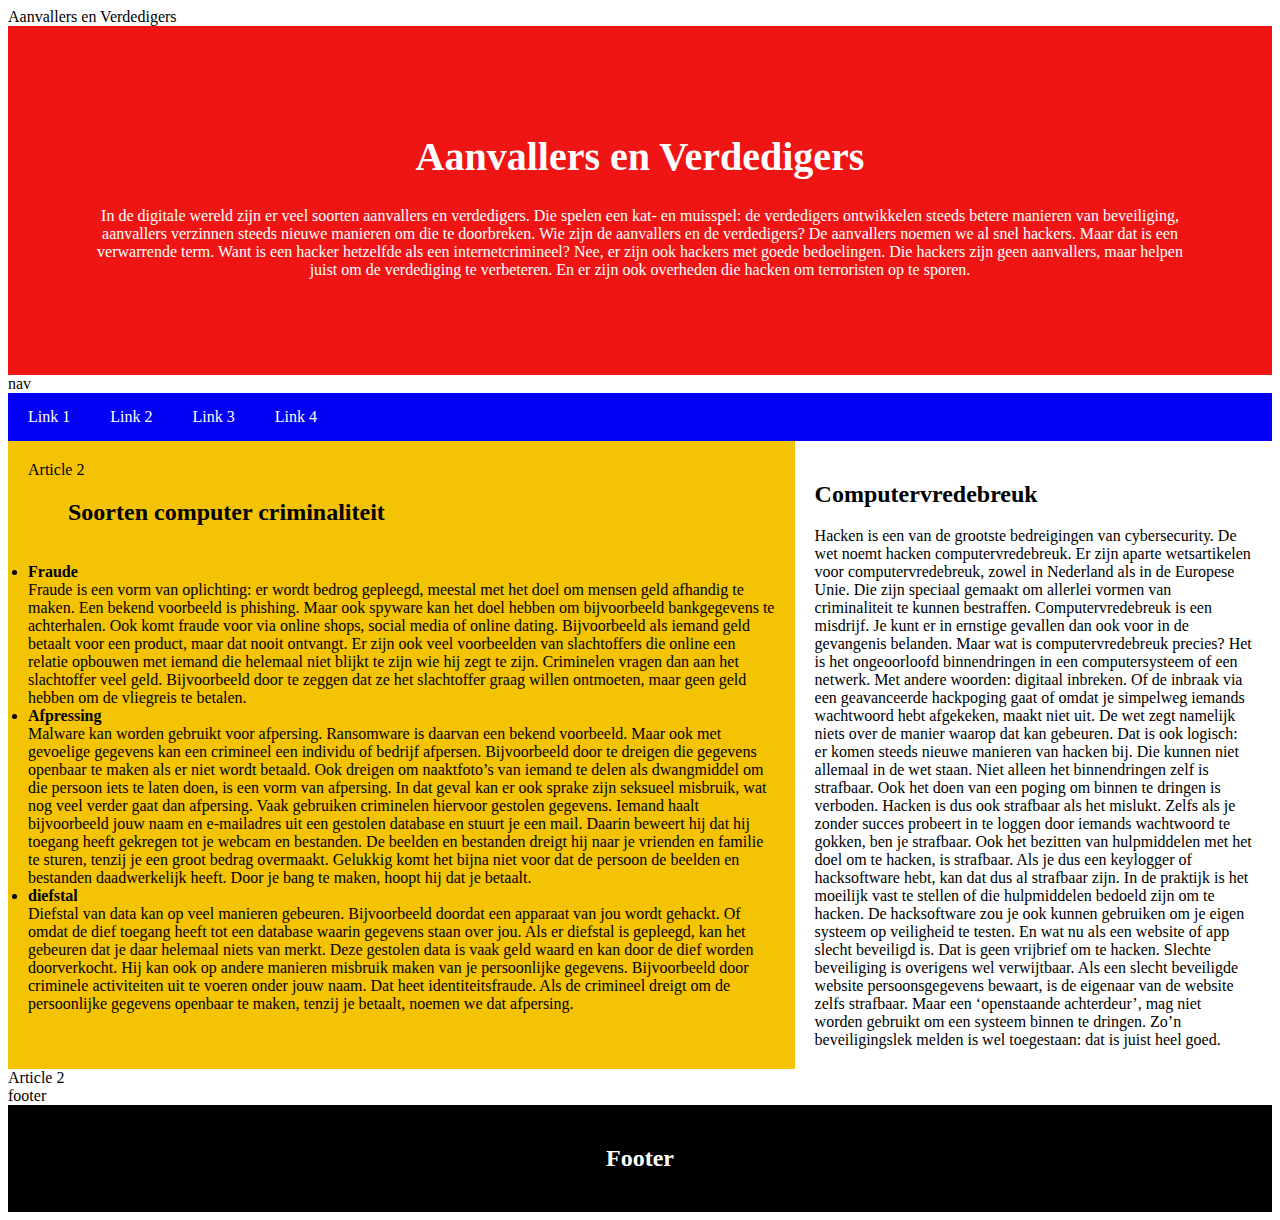
<file: index.html>
<!DOCTYPE html>
<html lang="nl">

<html>
<head>
   <title>Aanvallers en Verdedigers</title>
   <link type="text/css" rel="stylesheet" href="style.css">
</head> 
<body>
<header>
   Aanvallers en Verdedigers
   <div class="header">
      <h1>Aanvallers en Verdedigers</h1>
      <p>In de digitale wereld zijn er veel soorten aanvallers en verdedigers. Die spelen een kat- en muisspel: de verdedigers ontwikkelen steeds betere manieren van beveiliging, aanvallers verzinnen steeds nieuwe manieren om die te doorbreken.
         Wie zijn de aanvallers en de verdedigers? De aanvallers noemen we al snel hackers. Maar dat is een verwarrende term. Want is een hacker hetzelfde als een internetcrimineel? Nee, er zijn ook hackers met goede bedoelingen. Die hackers zijn geen aanvallers, maar helpen juist om de verdediging te verbeteren. En er zijn ook overheden die hacken om terroristen op te sporen.
         </p>
   </div>
</header>

<nav>
   nav
   <div class="navbar">
      <a href="#">Link 1</a> 
      <a href="#">Link 2</a>
      <a href="#">Link 3</a>
      <a href="#">Link 4</a>
   </div>
</nav>

<main>
   <article class="big">
   
   </article>
   <div class="row">
      <div class="side">Article 2 <ul><h2>Soorten computer criminaliteit</h2> </ul>
         <br>
         <li><b>Fraude</b></li> Fraude is een vorm van oplichting: er wordt bedrog gepleegd, meestal met het doel om mensen geld afhandig te maken. Een bekend voorbeeld is phishing. Maar ook spyware kan het doel hebben om bijvoorbeeld bankgegevens te achterhalen. Ook komt fraude voor via online shops, social media of online dating. Bijvoorbeeld als iemand geld betaalt voor een product, maar dat nooit ontvangt. Er zijn ook veel voorbeelden van slachtoffers die online een relatie opbouwen met iemand die helemaal niet blijkt te zijn wie hij zegt te zijn. Criminelen vragen dan aan het slachtoffer veel geld. Bijvoorbeeld door te zeggen dat ze het slachtoffer graag willen ontmoeten, maar geen geld hebben om de vliegreis te betalen.
         <li><b>Afpressing</b></li> Malware kan worden gebruikt voor afpersing. Ransomware is daarvan een bekend voorbeeld. Maar ook met gevoelige gegevens kan een crimineel een individu of bedrijf afpersen. Bijvoorbeeld door te dreigen die gegevens openbaar te maken als er niet wordt betaald. Ook dreigen om naaktfoto’s van iemand te delen als dwangmiddel om die persoon iets te laten doen, is een vorm van afpersing. In dat geval kan er ook sprake zijn seksueel misbruik, wat nog veel verder gaat dan afpersing.
         Vaak gebruiken criminelen hiervoor gestolen gegevens. Iemand haalt bijvoorbeeld jouw naam en e-mailadres uit een gestolen database en stuurt je een mail. Daarin beweert hij dat hij toegang heeft gekregen tot je webcam en bestanden. De beelden en bestanden dreigt hij naar je vrienden en familie te sturen, tenzij je een groot bedrag overmaakt. Gelukkig komt het bijna niet voor dat de persoon de beelden en bestanden daadwerkelijk heeft. Door je bang te maken, hoopt hij dat je betaalt.
         <li><b>diefstal</b></li> Diefstal van data kan op veel manieren gebeuren. Bijvoorbeeld doordat een apparaat van jou wordt gehackt. Of omdat de dief toegang heeft tot een database waarin gegevens staan over jou. Als er diefstal is gepleegd, kan het gebeuren dat je daar helemaal niets van merkt.
         Deze gestolen data is vaak geld waard en kan door de dief worden doorverkocht. Hij kan ook op andere manieren misbruik maken van je persoonlijke gegevens. Bijvoorbeeld door criminele activiteiten uit te voeren onder jouw naam. Dat heet identiteitsfraude. Als de crimineel dreigt om de persoonlijke gegevens openbaar te maken, tenzij je betaalt, noemen we dat afpersing.
         
  </div>
  <div class="main"><H2>Computervredebreuk</H2>Hacken is een van de grootste bedreigingen van cybersecurity. De wet noemt hacken computervredebreuk. Er zijn aparte wetsartikelen voor computervredebreuk, zowel in Nederland als in de Europese Unie. Die zijn speciaal gemaakt om allerlei vormen van criminaliteit te kunnen bestraffen. Computervredebreuk is een misdrijf. Je kunt er in ernstige gevallen dan ook voor in de gevangenis belanden.
   Maar wat is computervredebreuk precies? Het is het ongeoorloofd binnendringen in een computersysteem of een netwerk. Met andere woorden: digitaal inbreken. Of de inbraak via een geavanceerde hackpoging gaat of omdat je simpelweg iemands wachtwoord hebt afgekeken, maakt niet uit. De wet zegt namelijk niets over de manier waarop dat kan gebeuren. Dat is ook logisch: er komen steeds nieuwe manieren van hacken bij. Die kunnen niet allemaal in de wet staan.
   Niet alleen het binnendringen zelf is strafbaar. Ook het doen van een poging om binnen te dringen is verboden. Hacken is dus ook strafbaar als het mislukt. Zelfs als je zonder succes probeert in te loggen door iemands wachtwoord te gokken, ben je strafbaar.
   Ook het bezitten van hulpmiddelen met het doel om te hacken, is strafbaar. Als je dus een keylogger of hacksoftware hebt, kan dat dus al strafbaar zijn. In de praktijk is het moeilijk vast te stellen of die hulpmiddelen bedoeld zijn om te hacken. De hacksoftware zou je ook kunnen gebruiken om je eigen systeem op veiligheid te testen.
   En wat nu als een website of app slecht beveiligd is. Dat is geen vrijbrief om te hacken. Slechte beveiliging is overigens wel verwijtbaar. Als een slecht beveiligde website persoonsgegevens bewaart, is de eigenaar van de website zelfs strafbaar. Maar een ‘openstaande achterdeur’, mag niet worden gebruikt om een systeem binnen te dringen. Zo’n beveiligingslek melden is wel toegestaan: dat is juist heel goed.
     </div>
</div>
<article class="small">
   Article 2
</article>

</main>

<footer>
   footer
   <div class="footer">
      <h2>Footer</h2>
   </div> 
</footer>
</body>
</html>
</file>
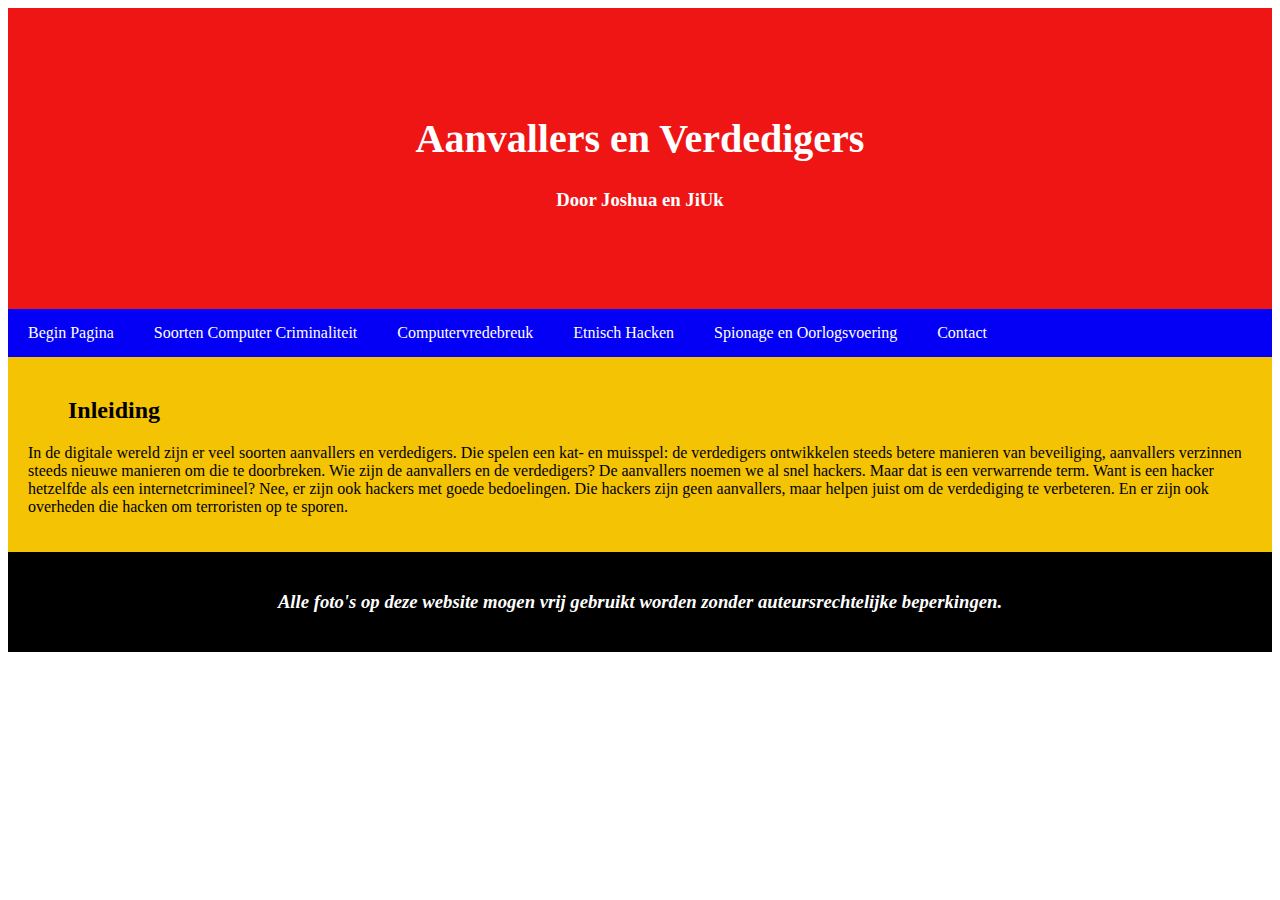
<file: BeginPagina.html>
<!DOCTYPE html>
<html lang="nl">

<html>
<head>
   <title>Aanvallers en Verdedigers</title>
   <link type="text/css" rel="stylesheet" href="style.css">
</head> 
<body>
<header>
   <div class="header">
      <h1>Aanvallers en Verdedigers</h1>
      <h3>Door Joshua en JiUk</h3>
     
   </div>
</header>

<nav>
   <div class="navbar">
      <a href="BeginPagina.html">Begin Pagina</a>
      <a href="SoortenComputerCriminaliteit.html">Soorten Computer Criminaliteit</a> 
      <a href="Computervredebreuk.html">Computervredebreuk</a>
      <a href="EtnischHacken.html">Etnisch Hacken</a>
      <a href="SpionageEnOorlogsvoering.html">Spionage en Oorlogsvoering</a>
      <a href="Contact.html">Contact</a>
   </div>
</nav>

<main>
   <article class="big">
   
   </article>
   <div class="row">
      <div class="side"><ul><h2>Inleiding</h2> </ul>
   
         <p>In de digitale wereld zijn er veel soorten aanvallers en verdedigers. Die spelen een kat- en muisspel: de verdedigers ontwikkelen steeds betere manieren van beveiliging, aanvallers verzinnen steeds nieuwe manieren om die te doorbreken.
            Wie zijn de aanvallers en de verdedigers? De aanvallers noemen we al snel hackers. Maar dat is een verwarrende term. Want is een hacker hetzelfde als een internetcrimineel? Nee, er zijn ook hackers met goede bedoelingen. Die hackers zijn geen aanvallers, maar helpen juist om de verdediging te verbeteren. En er zijn ook overheden die hacken om terroristen op te sporen.
            </p>
            
  </div>
  
</div>
<article class="small">
</article>

</main>

<footer>
   <div class="footer">
      <h3><i><b>Alle foto's op deze website mogen vrij gebruikt worden zonder auteursrechtelijke beperkingen.</b></i></h3>
   </div> 
</footer>
</body>
</html>
</file>
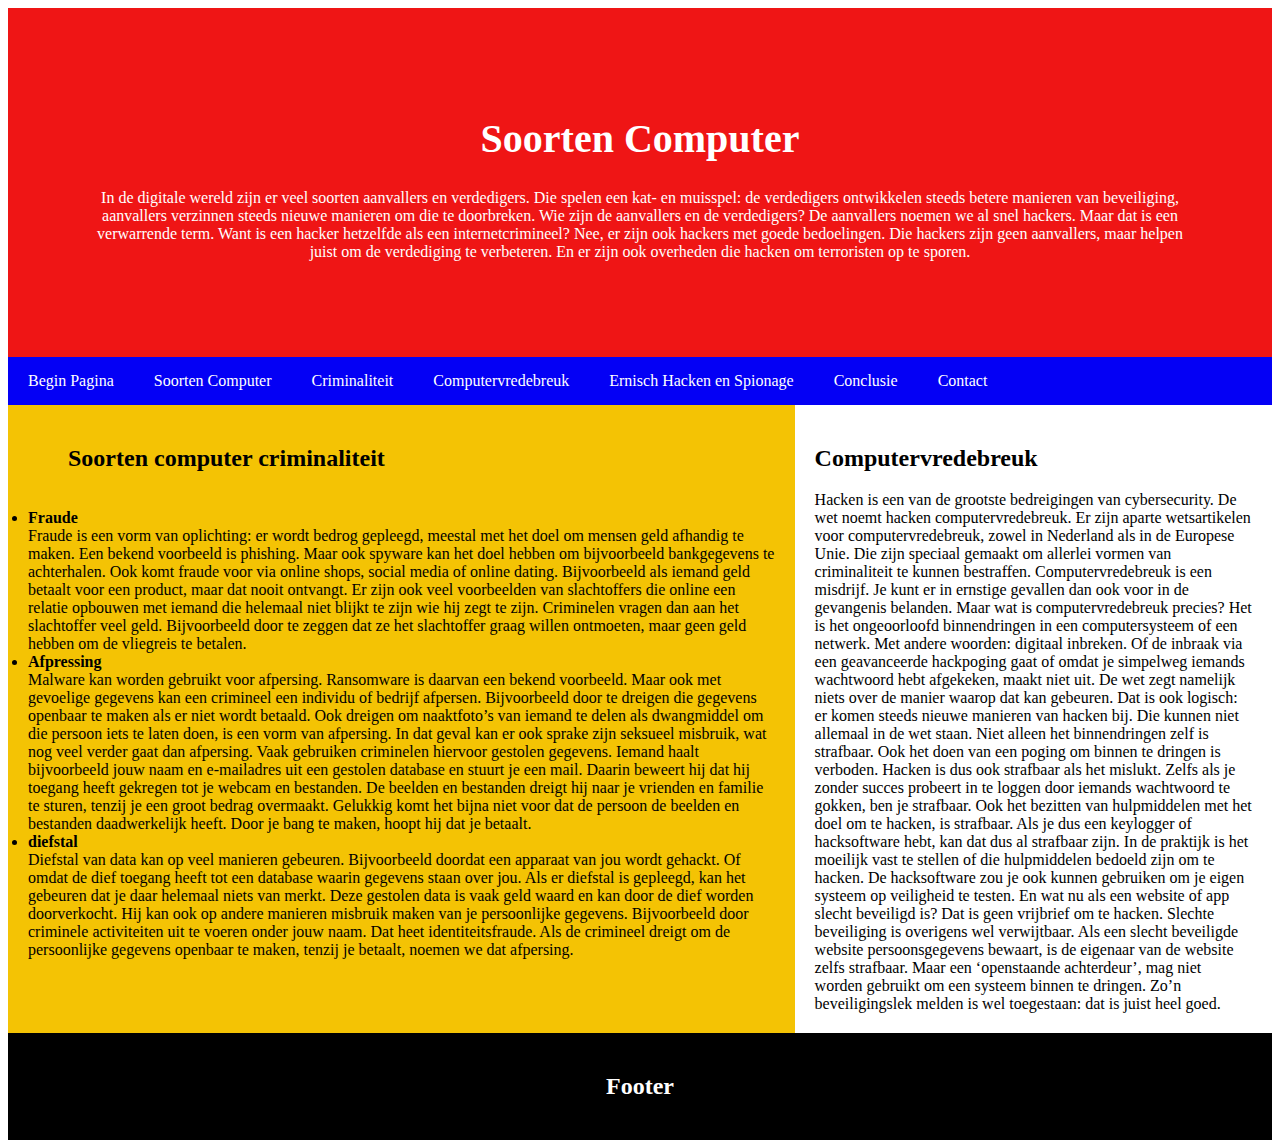
<file: Soortencomputer.html>
<!DOCTYPE html>
<html lang="nl">

</html>
<head>
    <link type="text/css" rel="stylesheet" href="styleComputerSoort.css">
    
</head>
<body>
<header>
   <div class="header">
      <h1>Soorten Computer</h1>
      <p>In de digitale wereld zijn er veel soorten aanvallers en verdedigers. Die spelen een kat- en muisspel: de verdedigers ontwikkelen steeds betere manieren van beveiliging, aanvallers verzinnen steeds nieuwe manieren om die te doorbreken.
         Wie zijn de aanvallers en de verdedigers? De aanvallers noemen we al snel hackers. Maar dat is een verwarrende term. Want is een hacker hetzelfde als een internetcrimineel? Nee, er zijn ook hackers met goede bedoelingen. Die hackers zijn geen aanvallers, maar helpen juist om de verdediging te verbeteren. En er zijn ook overheden die hacken om terroristen op te sporen.
         </p>
   </div>
</header>

<nav>
   <div class="navbar">
      <a href="BeginPagina.html">Begin Pagina</a> 
      <a href="Soortencomputer.html">Soorten Computer</a>
      <a href="Criminaliteit.html">Criminaliteit</a>
      <a href="Computervredebreuk.html">Computervredebreuk</a>
      <a href="ErnischHackenEnSpionage.html">Ernisch Hacken en Spionage</a>
      <a href="Conclusie.html">Conclusie</a>
      <a href="Contact.html">Contact</a>
   </div>
</nav>

<main>
   <article class="big">
   
   </article>
   <div class="row">
      <div class="side"><ul><h2>Soorten computer criminaliteit</h2> </ul>
         <br>
         <li><b>Fraude</b></li> Fraude is een vorm van oplichting: er wordt bedrog gepleegd, meestal met het doel om mensen geld afhandig te maken. Een bekend voorbeeld is phishing. Maar ook spyware kan het doel hebben om bijvoorbeeld bankgegevens te achterhalen. Ook komt fraude voor via online shops, social media of online dating. Bijvoorbeeld als iemand geld betaalt voor een product, maar dat nooit ontvangt. Er zijn ook veel voorbeelden van slachtoffers die online een relatie opbouwen met iemand die helemaal niet blijkt te zijn wie hij zegt te zijn. Criminelen vragen dan aan het slachtoffer veel geld. Bijvoorbeeld door te zeggen dat ze het slachtoffer graag willen ontmoeten, maar geen geld hebben om de vliegreis te betalen.
         <li><b>Afpressing</b></li> Malware kan worden gebruikt voor afpersing. Ransomware is daarvan een bekend voorbeeld. Maar ook met gevoelige gegevens kan een crimineel een individu of bedrijf afpersen. Bijvoorbeeld door te dreigen die gegevens openbaar te maken als er niet wordt betaald. Ook dreigen om naaktfoto’s van iemand te delen als dwangmiddel om die persoon iets te laten doen, is een vorm van afpersing. In dat geval kan er ook sprake zijn seksueel misbruik, wat nog veel verder gaat dan afpersing.
         Vaak gebruiken criminelen hiervoor gestolen gegevens. Iemand haalt bijvoorbeeld jouw naam en e-mailadres uit een gestolen database en stuurt je een mail. Daarin beweert hij dat hij toegang heeft gekregen tot je webcam en bestanden. De beelden en bestanden dreigt hij naar je vrienden en familie te sturen, tenzij je een groot bedrag overmaakt. Gelukkig komt het bijna niet voor dat de persoon de beelden en bestanden daadwerkelijk heeft. Door je bang te maken, hoopt hij dat je betaalt.
         <li><b>diefstal</b></li> Diefstal van data kan op veel manieren gebeuren. Bijvoorbeeld doordat een apparaat van jou wordt gehackt. Of omdat de dief toegang heeft tot een database waarin gegevens staan over jou. Als er diefstal is gepleegd, kan het gebeuren dat je daar helemaal niets van merkt.
         Deze gestolen data is vaak geld waard en kan door de dief worden doorverkocht. Hij kan ook op andere manieren misbruik maken van je persoonlijke gegevens. Bijvoorbeeld door criminele activiteiten uit te voeren onder jouw naam. Dat heet identiteitsfraude. Als de crimineel dreigt om de persoonlijke gegevens openbaar te maken, tenzij je betaalt, noemen we dat afpersing.
         
  </div>
  <div class="main"><H2>Computervredebreuk</H2>Hacken is een van de grootste bedreigingen van cybersecurity. De wet noemt hacken computervredebreuk. Er zijn aparte wetsartikelen voor computervredebreuk, zowel in Nederland als in de Europese Unie. Die zijn speciaal gemaakt om allerlei vormen van criminaliteit te kunnen bestraffen. Computervredebreuk is een misdrijf. Je kunt er in ernstige gevallen dan ook voor in de gevangenis belanden.
   Maar wat is computervredebreuk precies? Het is het ongeoorloofd binnendringen in een computersysteem of een netwerk. Met andere woorden: digitaal inbreken. Of de inbraak via een geavanceerde hackpoging gaat of omdat je simpelweg iemands wachtwoord hebt afgekeken, maakt niet uit. De wet zegt namelijk niets over de manier waarop dat kan gebeuren. Dat is ook logisch: er komen steeds nieuwe manieren van hacken bij. Die kunnen niet allemaal in de wet staan.
   Niet alleen het binnendringen zelf is strafbaar. Ook het doen van een poging om binnen te dringen is verboden. Hacken is dus ook strafbaar als het mislukt. Zelfs als je zonder succes probeert in te loggen door iemands wachtwoord te gokken, ben je strafbaar.
   Ook het bezitten van hulpmiddelen met het doel om te hacken, is strafbaar. Als je dus een keylogger of hacksoftware hebt, kan dat dus al strafbaar zijn. In de praktijk is het moeilijk vast te stellen of die hulpmiddelen bedoeld zijn om te hacken. De hacksoftware zou je ook kunnen gebruiken om je eigen systeem op veiligheid te testen.
   En wat nu als een website of app slecht beveiligd is? Dat is geen vrijbrief om te hacken. Slechte beveiliging is overigens wel verwijtbaar. Als een slecht beveiligde website persoonsgegevens bewaart, is de eigenaar van de website zelfs strafbaar. Maar een ‘openstaande achterdeur’, mag niet worden gebruikt om een systeem binnen te dringen. Zo’n beveiligingslek melden is wel toegestaan: dat is juist heel goed.
     </div>
</div>
<article class="small">   
</article>

</main>

<footer>
   <div class="footer">
      <h2>Footer</h2>
   </div> 
</footer>
</body>
</html>
</file>
<file: style.css>
.header {
    padding: 80px;
    text-align: center;
    background-color: #ef1515;
    color: #ffffff;
}

.header h1 {
font-size: 40px;
}

.navbar {
    overflow: hidden;
    background-color: #0400f5;
    color: #ffffff;
}

.navbar a {
    float: left;
    display: block;
    color: white;
    text-align: center;
    padding: 15px 20px;
    text-decoration: none;
}

* {
    box-sizing: border-box;
} 

.row {
    display: flex;
    flex-wrap: wrap;
}

.side {
    flex: 30%;
    background-color: #f4c304;
    padding: 20px;
} 

.main {
    flex: 70px;
    background-color: #ffffff;
    padding: 20px;
}

@media screen and (max-width: 1000px) {
.row {
    flex-direction: column;
}
}

@media screen and (max-width: 700px) {
.navbar a {
    float: none;
    width: 100%;
}    
}

.footer {
    padding: 20px;
    text-align: center;
    background: #000000;
    color: #ffffff;
}
</file>
<file: styleComputerSoort.css>
.header {
    padding: 80px;
    text-align: center;
    background-color: #ef1515;
    color: #ffffff;
}

.header h1 {
font-size: 40px;
}

.navbar {
    overflow: hidden;
    background-color: #0400f5;
    color: #ffffff;
}

.navbar a {
    float: left;
    display: block;
    color: white;
    text-align: center;
    padding: 15px 20px;
    text-decoration: none;
}

* {
    box-sizing: border-box;
} 

.row {
    display: flex;
    flex-wrap: wrap;
}

.side {
    flex: 30%;
    background-color: #f4c304;
    padding: 20px;
} 

.main {
    flex: 70px;
    background-color: #ffffff;
    padding: 20px;
}

@media screen and (max-width: 1000px) {
.row {
    flex-direction: column;
}
}

@media screen and (max-width: 700px) {
.navbar a {
    float: none;
    width: 100%;
}    
}

.footer {
    padding: 20px;
    text-align: center;
    background: #000000;
    color: #ffffff;
}
</file>
